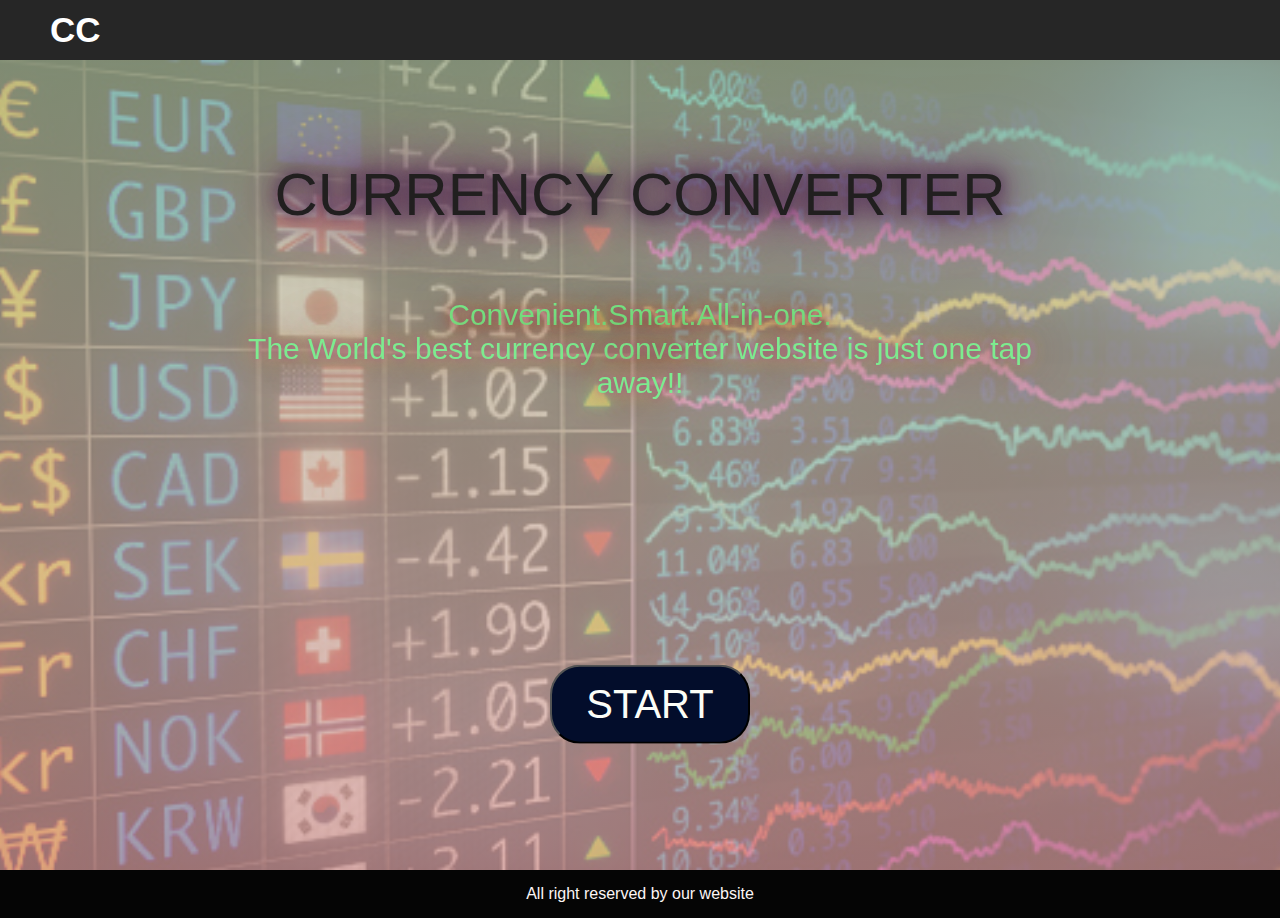
<file: home.html>
<!DOCTYPE html>
<html>
    <head>
        <title>Web assignment</title>
        <link rel="stylesheet"  type="text/css">
        
        <style>
*{
    margin: 0;
    padding: 0;
    font-family: sans-serif;
}


header{
    height: 60px;
    background: #262626;
    padding: 0 50px;
}

.logo{
    width: 30%;
    float: left;
    color: #fff;
    font-weight: bold;
    text-transform: uppercase;
    line-height: 60px;
    font-size: 35px;
    font-family: sans-serif;
}

nav{
    width: 70%;
    float:inline-start;
}


.x-div
{
    position:static;
    padding: 160px;
    left: 500px;
    top: 100px;
    cursor: pointer;
    font-size: 60px;
   
}
x-sign
{
  color: rgb(34, 31, 31);
  --color1:rgb(107, 70, 117);
  --color2:rgb(104, 23, 89);
  --color3:rgb(78, 15, 78);
  --color4:rgb(228, 20, 217);
  --color5:rgb(145, 26, 125);
  font-family: Yellowtail;
  --interval: 2s;
  display: block;
  text-shadow: 0 0 10px var(--color1),
                0 0 20px var(--color2),
                0 0 40px var(--color3),
                0 0 80px var(--color4),
                0 0 100px var(--color5);
                will-change: filter, color;
                filter: saturate(60%);
                animation: flicker steps(100) var(--interval) 1s infinite;
}
@keyframes flicker
{
    50%
    {
        color: white;
        filter: saturate(300%) hue-rotate(150deg);
    }
}


y-sign
{
  color: rgb(71, 255, 102);
  --color1:rgb(218, 42, 180);
  --color2:rgb(224, 238, 26);
  --color3:rgb(218, 5, 5);
  --color4:rgb(86, 139, 0);
  --color5:rgb(129, 8, 8);
  font-family: Yellowtail;
  --interval: 2s;
  display: block;
  text-shadow: 0 0 10px var(--color1),
                0 0 20px var(--color2),
                0 0 40px var(--color3),
                0 0 80px var(--color4),
                0 0 100px var(--color5);
                will-change: filter, color;
                filter: saturate(60%);
                animation: flicker steps(100) var(--interval) 1s infinite;
                font-size: 30px;
}
@keyframes flicker
{
    50%
    {
        color: white;
        filter: saturate(300%) hue-rotate(150deg);
    }
}



.banner{
    height: 90vh;
    width: 100%;
    background-image: linear-gradient(rgba(179, 196, 161, 0.71), rgba(218, 159, 159, 0.71)),  url("background.jpg");
    background-size: cover;
    background-position: center;
}
.banner img{
    width: 100%;
    height: 90vh;
}




footer{
    background: rgb(5, 5, 5);
    color:rgb(252, 245, 245);
    padding: 15px 20px;
    text-align: center;
    padding-top: 15px;
}

        </style>
    </head>
    <body>

        
                
        <header>
            
            <nav>
                <div class="logo">
                    CC
                    <!-- <img src="logo2.png" width="50" height="50" > -->
               </div>
               
            </nav>

            <div class="x-div">
                <x-sign> 
                   <center> CURRENCY CONVERTER</center>
                </x-sign>

                <br>
                <y-sign> 
                  <center>Convenient.Smart.All-in-one.<br>The World's best currency converter website is just one tap away!!</center>
                </y-sign>
            </div>

            <a href="login.php">
                <button style="background-color: rgb(3, 13, 43); color:rgb(252, 253, 247); border-radius: 30px;
                 font-size: 40px; padding: 50px; padding-top: 15px; padding-right: 10px; padding-left: 10px;
                  padding-bottom: 15px; font-family: sans-serif;
                  position: absolute;top:80%; left: 550px;width: 200px;transform: translateY(-70%);"> START </button>
            </a>
    
</header>
<div class="banner">
</div>



<footer>
    <p>All right reserved by our website</p>
</footer>

</body>

</html>
</file>
